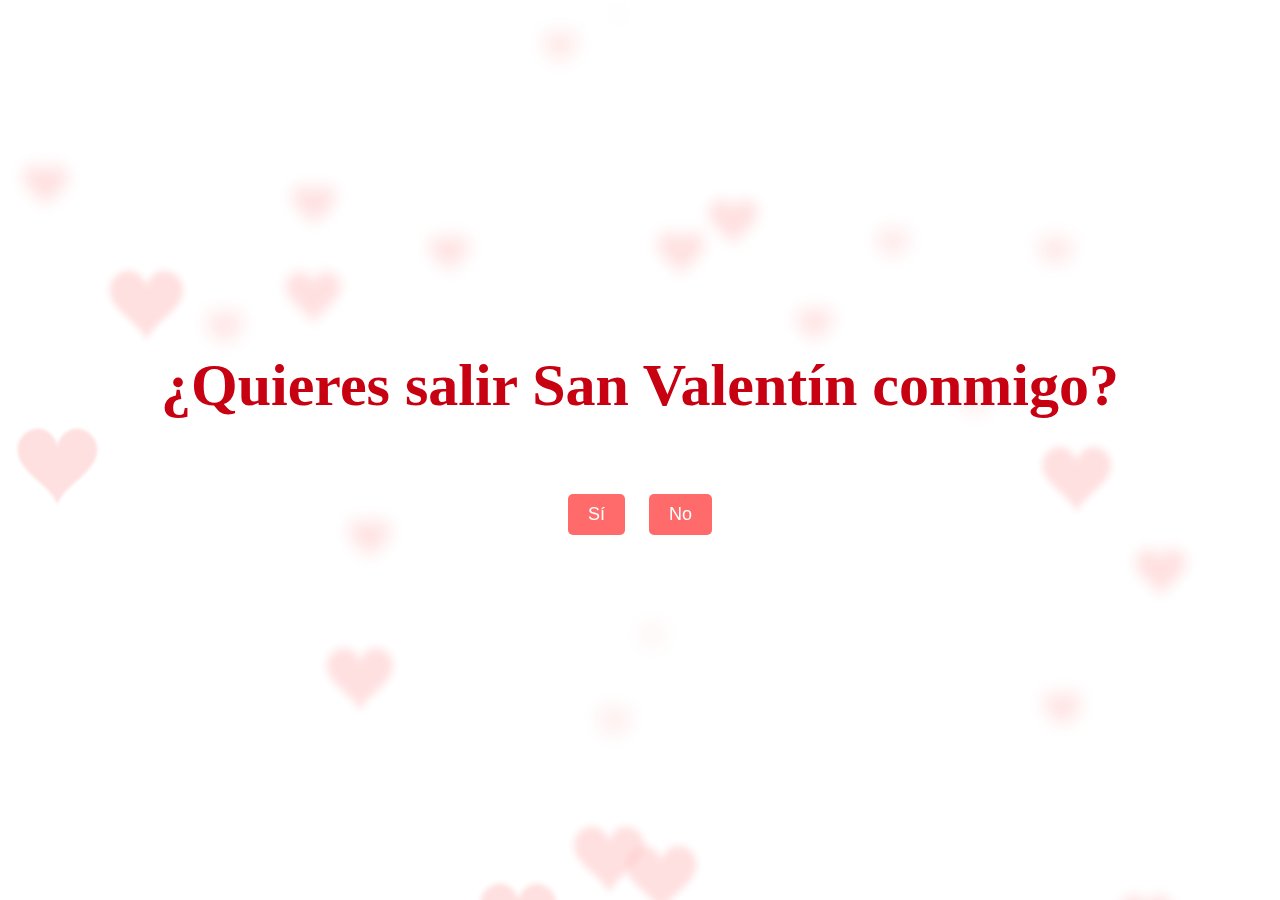
<file: SanValentin/Propuesta/index.html>
<!DOCTYPE html>
<html lang="es">

<head>
    <meta charset="UTF-8">
    <meta name="viewport" content="width=device-width, initial-scale=1.0">
    <title>Para cora</title>
    <link rel="stylesheet" href="styles.css">
</head>
<body>
    <canvas class="canvas"></canvas>
    <div class="general">
        <h1>¿Quieres salir San Valentín conmigo?</h1>
        <div class="botones">
            <button id="si">Sí</button>
            <button id="no">No</button>
        </div>
        <script src="script.js"></script>
    </div>
</body>

</html>
</file>
<file: SanValentin/Propuesta/styles.css>
body {
  margin: 0;
  padding: 0;
  height: 100%;
  width: 100%;
}

h1 {
  position: fixed;
  top: 50%;
  left: 0;
  /* width: 100%; */
  text-align: center;
  transform: translateY(-50%);
  font-family: 'Love Ya Like A Sister', cursive;
  font-size: 40px;
  color: #c70012;
  padding: 0 20px;
}

@media (min-width:1200px) {
  h1 {
    font-size: 60px;
  }
}

.canvas {
  position: absolute;
  top: 0;
  left: 0;
  width: 100%;
  height: 100%;
  z-index: -1;
  opacity: 0.3;
}

.container {
  text-align: center;
}

h1, .botones {
  position: relative; /* Asegúrate de que otros elementos estén posicionados relativamente */
  z-index: 1; /* Asegúrate de que otros elementos estén delante del canvas */
  text-align: center;
  margin-top: 20px;
}

body, html {
  height: 100%;
  margin: 0;
  display: flex;
  justify-content: center; /* Centra horizontalmente */
  align-items: center; /* Centra verticalmente */
}

.general {
  text-align: center;
}

.botones {
  margin: 0 10px;
}

.botones button {
  padding: 10px 20px;
  margin: 0 10px;
  border: none;
  border-radius: 5px;
  cursor: pointer;
  font-size: 18px;
  background-color: #ff6b6b;
  color: white;
  outline: none;
  transition: transform 0.3s ease;
}

.botones button:hover {
  transform: translateX(-5px);
}

.hidden {
  display: none;
}
</file>
